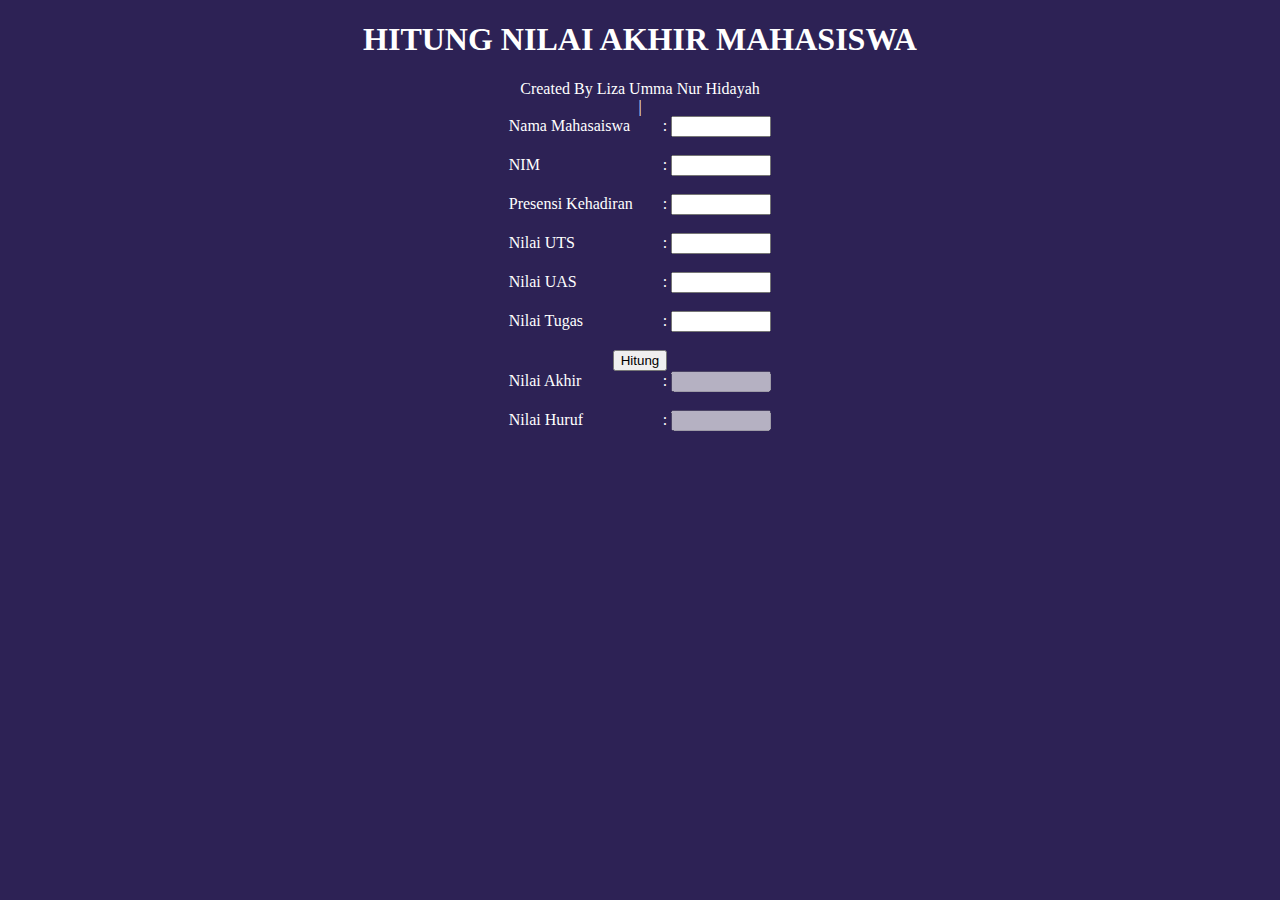
<file: Soal No 1/index.html>
<!DOCTYPE html>
<html lang="en">
  <head>
    <meta charset="UTF-8" />
    <meta http-equiv="X-UA-Compatible" content="IE=edge" />
    <meta name="viewport" content="width=device-width, initial-scale=1.0" />
    <!-- my css -->
    <link rel="stylesheet" href="style.css" />
    <title>Perhitungan Nilai Akhir Mahasiswa</title>
    <h1 style="text-align: center">HITUNG NILAI AKHIR MAHASISWA</h1>
    <p style="text-align: center">Created By Liza Umma Nur Hidayah</p>
    <p style="text-align: center">|</p>

    <style>
      * {
        box-sizing: border-box;
      }
      p {
        margin: 0;
      }
      .keterangan {
        display: inline-flex;
        width: 150px;
      }
      .input {
        width: 100px;
        text-align: right;
      }
    </style>
  </head>
  <body>
    <form id="hitung-nilai" method="POST">
      <center>
        <label for="Nama Mahasiswa">
          <p class="keterangan">Nama Mahasaiswa</p>
          <span>:</span>
          <input class="input" type="name" name="name" max="14" min="0" id="name" required />
        </label>
      </center>
      <br />
      <center>
        <label for="NIM">
          <p class="keterangan">NIM</p>
          <span>:</span>
          <input class="input" type="number" name="number" max="14" min="0" id="number" required />
        </label>
      </center>
      <br />
      <center>
        <label for="presensi">
          <p class="keterangan">Presensi Kehadiran</p>
          <span>:</span>
          <input class="input" type="number" name="presensi" max="14" min="0" id="presensi" required />
        </label>
      </center>
      <br />
      <center>
        <label for="nilaiUts">
          <p class="keterangan">Nilai UTS</p>
          <span>:</span>
          <input class="input" type="number" name="nilaiUts" max="100" min="0" id="nilaiUts" required />
        </label>
      </center>
      <br />
      <center>
        <label for="nilaiUas">
          <p class="keterangan">Nilai UAS</p>
          <span>:</span>
          <input class="input" type="number" name="nilaiUas" max="100" min="0" id="nilaiUas" required />
        </label>
      </center>
      <br />
      <center>
        <label for="nilaiTugas">
          <p class="keterangan">Nilai Tugas</p>
          <span>:</span>
          <input class="input" type="number" name="nilaiTugas" max="100" min="0" id="nilaiTugas" required />
        </label>
      </center>
      <br />
      <center>
        <input id="hitung" type="submit" value="Hitung" />
        <br />
        <label for="nilaiAkhir">
          <p class="keterangan">Nilai Akhir</p>
          <span>:</span>
          <input class="input" type="text" name="nilaiAkhir" id="nilaiAkhir" disabled />
        </label>
      </center>
      <br />
      <center>
        <label for="nilaiHuruf">
          <p class="keterangan">Nilai Huruf</p>
          <span>:</span>
          <input class="input" type="text" name="nilaiHuruf" id="nilaiHuruf" disabled />
        </label>
      </center>
    </form>

    <script scr="style.css"></script>
    <script src="script.js"></script>
  </body>
</html>
</file>
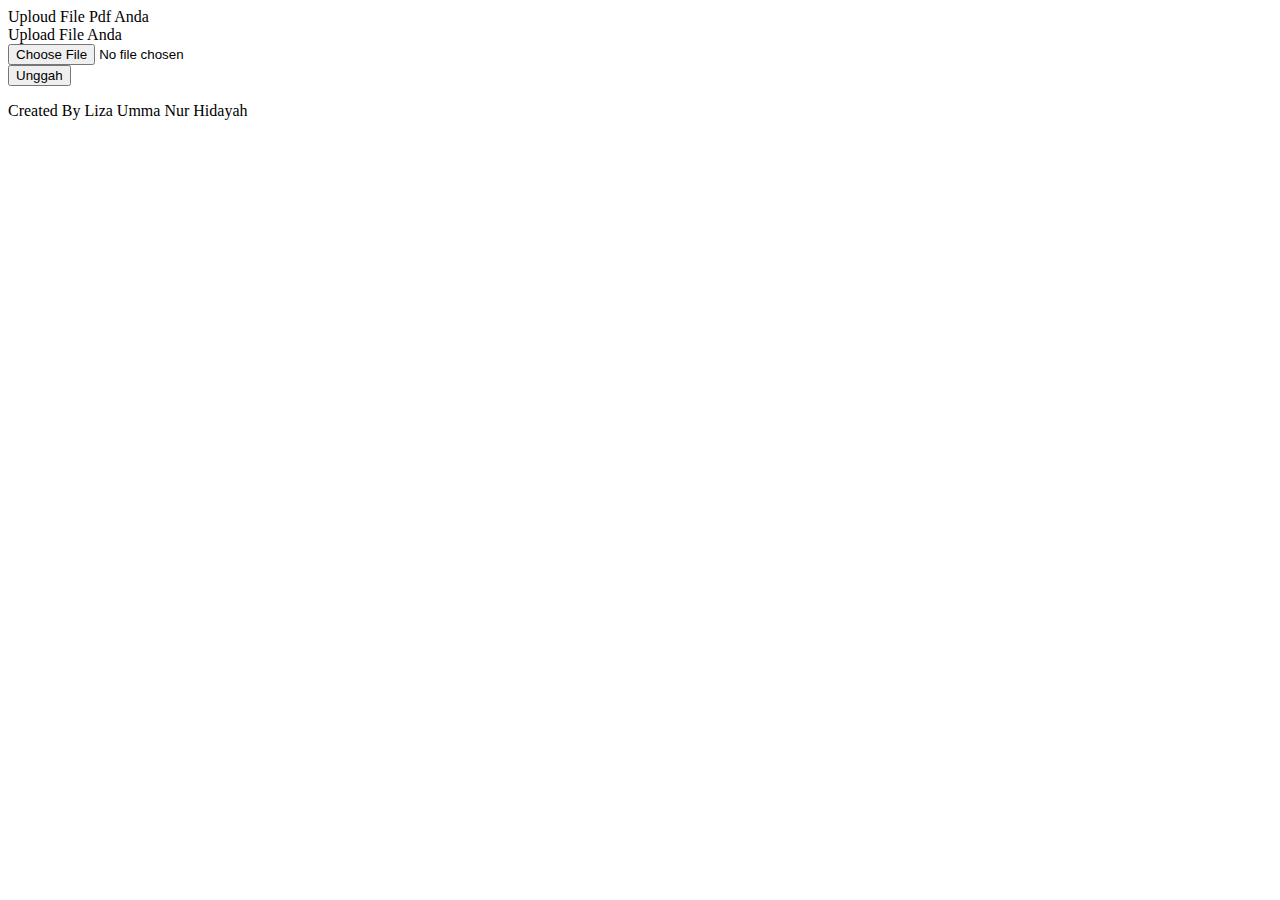
<file: Soal No 2/index.html>
<!DOCTYPE html>
<html lang="en">
  <head>
    <meta charset="UTF-8" />
    <meta http-equiv="X-UA-Compatible" content="IE=edge" />
    <meta name="viewport" content="width=device-width, initial-scale=1.0" />
    <link href="https://cdn.jsdelivr.net/npm/bootstrap@5.0.2/dist/css/bootstrap.min.css" rel="stylesheet" integrity="sha384-EVSTQN3/azprG1Anm3QDgpJLIm9Nao0Yz1ztcQTwFspd3yD65VohhpuuCOmLASjC" crossorigin="anonymous" />
    <link rel="stylesheet" href="toastr/toastr.css" />
    <title>Upload File</title>
  </head>
  <body>
    <!-- As a heading -->
    <nav class="navbar navbar-expand-lg navbar-dark bg-primary shadow-sm fixed-top">
      <div class="container-fluid">
        <span class="navbar-brand mb-0 h1">Uploud File Pdf Anda</span>
      </div>
    </nav>
    <section class="container-fluid">
      <section class="mt-5 pt-5 row justify-content-center">
        <section class="col-md-6 col-sm-12">
          <section class="card">
            <div class="card-header">Upload File Anda</div>
            <div class="card-body">
              <div class="row">
                <div class="col-md-10">
                  <input type="file" class="form-control" id="file" />
                </div>
                <div class="col">
                  <button class="btn btn-primary" id="upload">Unggah</button>
                </div>
              </div>
            </div>
          </section>
        </section>
      </section>
    </section>
    <!-- futer -->
    <footer class="bg-primary text-white fw-blod text-center pb-3 fixed-bottom">
      <p>Created By Liza Umma Nur Hidayah</p>
    </footer>
    <script src="toastr/jquery.js"></script>
    <script src="toastr/toastr.min.js"></script>
    <script src="https://cdn.jsdelivr.net/npm/bootstrap@5.0.2/dist/js/bootstrap.bundle.min.js" integrity="sha384-MrcW6ZMFYlzcLA8Nl+NtUVF0sA7MsXsP1UyJoMp4YLEuNSfAP+JcXn/tWtIaxVXM" crossorigin="anonymous"></script>
    <!-- <script src="https://ajax.googleapis.com/ajax/libs/jquery/3.3.1/jquery.min.js"></script> -->
    <script>
      $('#upload').on('click', function () {
        let file = $('#file').prop('files')[0];
        let form = new FormData();
        form.append('file', file);
        // alert(form);
        $.ajax({
          url: 'upload.php',
          cache: false,
          contentType: false,
          processData: false,
          data: form,
          type: 'post',
          success: function (resp) {
            toastr.options = {
              closeButton: true,
              debug: false,
              newestOnTop: false,
              progressBar: true,
              positionClass: 'toast-top-center',
              preventDuplicates: true,
              onclick: null,
              showDuration: '300',
              hideDuration: '1000',
              timeOut: '5000',
              extendedTimeOut: '1000',
              showEasing: 'swing',
              hideEasing: 'linear',
              showMethod: 'fadeIn',
              hideMethod: 'fadeOut',
            };
            toastr['success']('File Berhasil di Upload!', 'Success');
          },
        });
      });

      $('#file').change(function () {
        let allowed = ['aplication/pdf', 'application/vnd.openxmlformats-officedocument.spreadsheetml.sheet', 'application/vnd.ms-excel'];
        let file = this.files[0];
        let typeFile = file.type;
        if (!allowed.includes(typeFile)) {
          toastr.options = {
            closeButton: true,
            debug: false,
            newestOnTop: false,
            progressBar: true,
            positionClass: 'toast-top-center',
            preventDuplicates: true,
            onclick: null,
            showDuration: '300',
            hideDuration: '1000',
            timeOut: '5000',
            extendedTimeOut: '1000',
            showEasing: 'swing',
            hideEasing: 'linear',
            showMethod: 'fadeIn',
            hideMethod: 'fadeOut',
          };
          toastr['warning']('Hanya Support File jenis PDF/Excel!', 'Warning');
          $('#file').val('');
          return false;
        }
      });
    </script>
  </body>
</html>
</file>
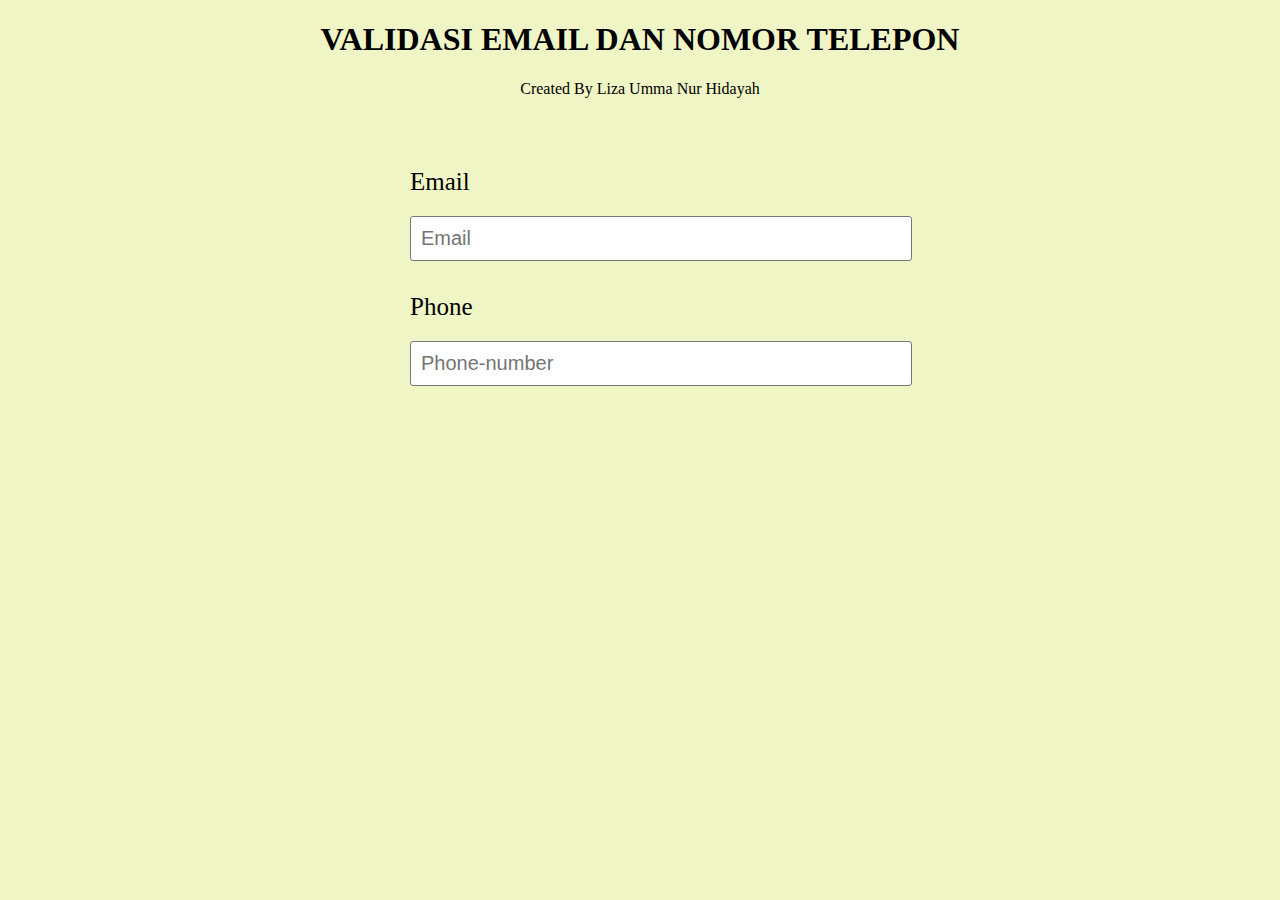
<file: Soal No 5/index.html>
<!DOCTYPE html>
<html lang="en>"
<head>
    <meta charset="UTF-8">
    <title>Email And Number Phone Validation</title>
    <h1 align="center"> VALIDASI EMAIL DAN NOMOR TELEPON</h1>
    <p align="center">Created By Liza Umma Nur Hidayah</p>
    <style type="text/css">
        section{
            width: 500px;
            height: 300px;
            margin: 50px auto;
        }
        div{
            width: 100%;
            margin: 12px auto;
        }
        label{
            display: block;
            padding: 20px;
            font-size: 25px;
        }
        input{
            width: 96%;
            padding: 10px;
            border: 1px solid #797979;
            margin-left: 20px;
            font-size: 20px;
            border-radius: 3px;

        }
        span{
            display: block;
            margin-left: 20px;
            color: red;
        }
        body {
         background-color: rgb(240, 245, 197);
      
            }

    </style>
</head>
<body>
    
    <section>
    <from action="">
        <div>
            <label for="email">Email</label>
            <input type="email" id="email" placeholder="Email">
            <span></span>
        </div>
        <div>
            <label for="number">Phone</label>
            <input type="number" id="number" placeholder="Phone-number">
            <span></span>
        </div>
    </from>
    </section>
</body>
</html>
<script type="text/javascript">
    let email = document.getElementById('email');
    let number = document.getElementById('number');
    let span = document.getElementsByTagName('span');

    email.onkeydown = function(){
        const regex = /^([\.\_a-zA-Z0-9]+)@([a-zA-Z]+)\.([a-zA-Z]){2,8}$/;
        const regexo = /^([\.\_a-zA-Z0-9]+)@([a-zA-Z]+)\.([a-zA-Z]){2,3}\.([a-zA-Z]){1,3}$/;
        if (regex.test(email.value) || regexo.test(email.value))
        {
            span[0].innerText ="Your Email is valid";
            span[0].style.color='lime';
        }
        else{
            span[0].innerText ="Your Email is Invalid";
            span[0].style.color='red';
        }
    }
    number.onkeydown = function(){
        const regexn = /^[0-9]{10}$/;
        if (regexn.test(number.value)) 
        {
            span[1].innerText ="Your Number is valid";
            span[1].style.color='lime';
        }
        else{
            span[1].innerText ="Your Number is Invalid";
            span[1].style.color='red';
        }
    
    }
</script>
</file>
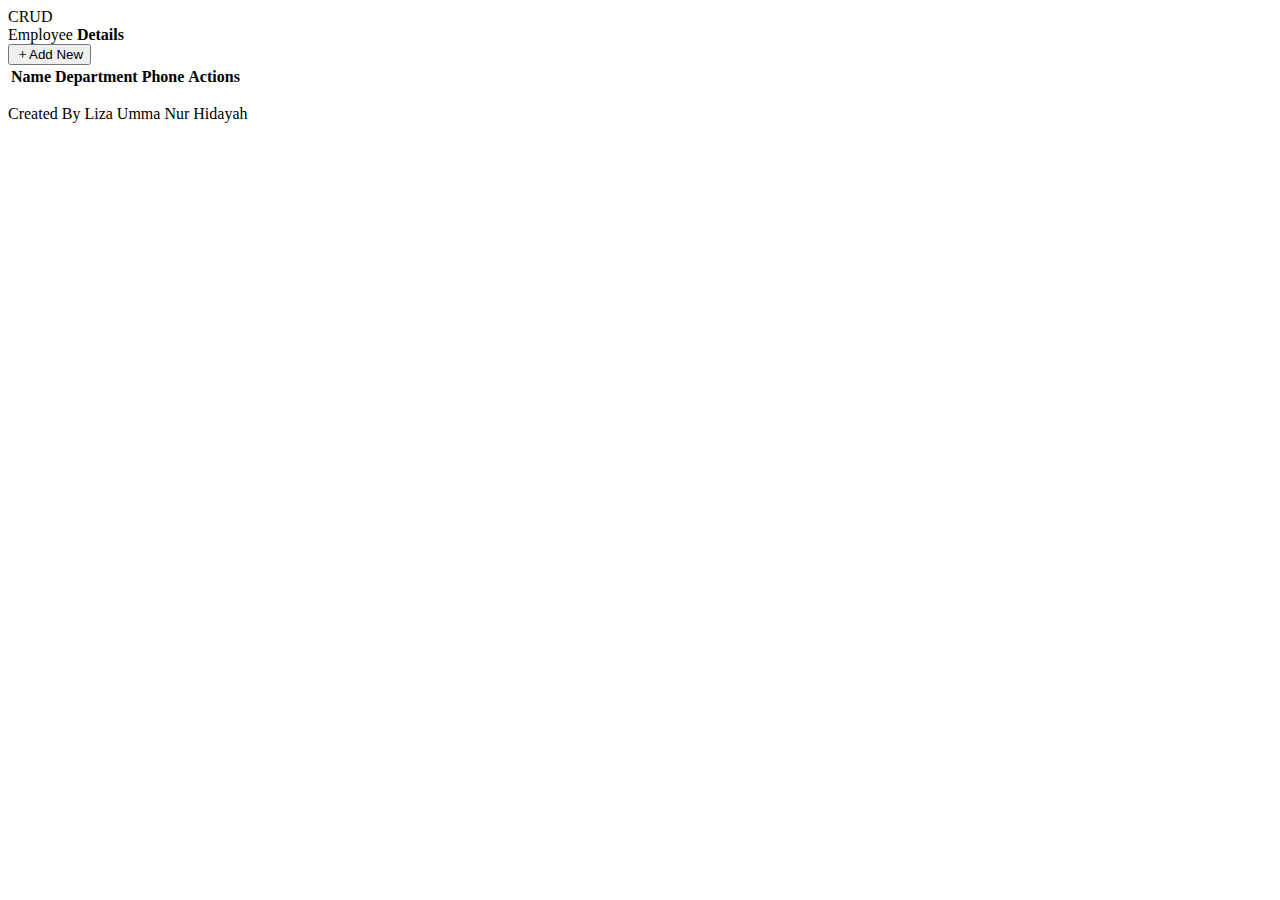
<file: Soal No 4/index1.html>
<!DOCTYPE html>
<html lang="en">
  <head>
    <meta charset="UTF-8" />
    <meta http-equiv="X-UA-Compatible" content="IE=edge" />
    <meta name="viewport" content="width=device-width, initial-scale=1.0" />
    <link href="https://cdn.jsdelivr.net/npm/bootstrap@5.0.2/dist/css/bootstrap.min.css" rel="stylesheet" integrity="sha384-EVSTQN3/azprG1Anm3QDgpJLIm9Nao0Yz1ztcQTwFspd3yD65VohhpuuCOmLASjC" crossorigin="anonymous" />
    <link rel="stylesheet" href="https://cdn.jsdelivr.net/npm/bootstrap-icons@1.8.1/font/bootstrap-icons.css" />
    <script src="https://cdnjs.cloudflare.com/ajax/libs/jquery/3.6.0/jquery.min.js"></script>
    <script src="https://cdn.jsdelivr.net/npm/bootstrap@5.0.2/dist/js/bootstrap.bundle.min.js" integrity="sha384-MrcW6ZMFYlzcLA8Nl+NtUVF0sA7MsXsP1UyJoMp4YLEuNSfAP+JcXn/tWtIaxVXM" crossorigin="anonymous"></script>
    <title>Document</title>
  </head>
  <body>
    <nav class="navbar navbar-expand-lg navbar-dark bg-primary shadow-sm fixed-top">
      <div class="container-fluid">
        <span class="navbar-brand mb-0 h1">CRUD</span>
      </div>
    </nav>
    <div class="container">
      <div class="mt-5 pt-5 d-flex justify-content-between">
        <div class="mt-2">
          <caption>
            Employee
            <b>Details</b>
          </caption>
        </div>
        <div class="">
          <button class="btn btn-primary text-white btn-new"><i class="bi bi-plus"></i>Add New</button>
        </div>
      </div>
      <div class="row justify-content-center mt-2">
        <div class="col-md-12">
          <table class="table table-bordered table-responsive">
            <thead class="thead-inverse text-center">
              <tr>
                <th>Name</th>
                <th>Department</th>
                <th>Phone</th>
                <th>Actions</th>
              </tr>
            </thead>
            <tbody></tbody>
          </table>
        </div>
      </div>
    </div>
    <!-- futer -->
    <footer class="bg-primary text-white fw-blod text-center pb-3 fixed-bottom">
      <p>Created By Liza Umma Nur Hidayah</p>
    </footer>
    <script>
      $('body').on('click', '.btn-new', function () {
        let html =
          '<tr>' +
          '<td><input class="form-control" type="text" name="name" placeholder="Masukan Nama" value=""></td>' +
          '<td><input class="form-control" type="text" name="dept" placeholder="Masukan departement" value=""></td>' +
          '<td><input class="form-control" type="text" name="number" placeholder="Masukan nomer" value=""></td>' +
          '<td class="text-center"><button class="btn btn-success btn-add mx-1" type="button" title="Add"><i class="bi bi-check"></i></button><button class="btn btn-danger btn-delete mx-1" type="button" title="Delete"><i class="bi bi-trash2"></i></button></td>' +
          '</tr>';
        $('tbody').append(html);
      });

      $('body').on('click', '.btn-add', function () {
        let name = $(this).parents('tr').find("input[name='name']").val();
        let dept = $(this).parents('tr').find("input[name='dept']").val();
        let numb = $(this).parents('tr').find("input[name='number']").val();

        $(this).parents('tr').find('td:eq(0)').text(name);
        $(this).parents('tr').find('td:eq(1)').text(dept);
        $(this).parents('tr').find('td:eq(2)').text(numb);

        $(this).parents('tr').attr('data-name', name);
        $(this).parents('tr').attr('data-dept', dept);
        $(this).parents('tr').attr('data-numb', numb);

        $(this).parents('tr').find('td:eq(3)').prepend("<button type='button' class='btn btn-success btn-edit mx-1' title='Edit'><i class='bi bi-pen'></i></button>");
        $(this).parents('tr').find('.btn-add').remove();
      });

      $('body').on('click', '.btn-delete', function () {
        $(this).parents('tr').remove();
      });

      $('body').on('click', '.btn-edit', function () {
        let name = $(this).parents('tr').attr('data-name');
        let dept = $(this).parents('tr').attr('data-dept');
        let numb = $(this).parents('tr').attr('data-numb');

        $(this)
          .parents('tr')
          .find('td:eq(0)')
          .html("<input class='form-control' name='edit_name' value='" + name + "'>");
        $(this)
          .parents('tr')
          .find('td:eq(1)')
          .html("<input class='form-control' name='edit_dept' value='" + dept + "'>");
        $(this)
          .parents('tr')
          .find('td:eq(2)')
          .html("<input class='form-control' name='edit_numb' value='" + numb + "'>");

        $(this).parents('tr').find('td:eq(3)').prepend("<button type='button' class='btn btn-success btn-update mx-1' title='Update'><i class='bi bi-check'></i></button>");
        $(this).hide();
      });

      $('body').on('click', '.btn-update', function () {
        let name = $(this).parents('tr').find("input[name='edit_name']").val();
        let dept = $(this).parents('tr').find("input[name='edit_dept']").val();
        let numb = $(this).parents('tr').find("input[name='edit_numb']").val();

        $(this).parents('tr').find('td:eq(0)').text(name);
        $(this).parents('tr').find('td:eq(1)').text(dept);
        $(this).parents('tr').find('td:eq(2)').text(numb);

        $(this).parents('tr').attr('data-name', name);
        $(this).parents('tr').attr('data-dept', dept);
        $(this).parents('tr').attr('data-numb', numb);

        $(this).parents('tr').find('.btn-edit').show();
        $(this).parents('tr').find('.btn-update').remove();
      });
    </script>
  </body>
</html>
</file>
<file: Soal No 1/style.css>
body {
  background-color: rgb(45, 34, 85);
  color: white;
}
</file>
<file: Soal No 2/toastr/toastr.css>
.toast-title {
  font-weight: bold;
}
.toast-message {
  -ms-word-wrap: break-word;
  word-wrap: break-word;
}
.toast-message a,
.toast-message label {
  color: #FFFFFF;
}
.toast-message a:hover {
  color: #CCCCCC;
  text-decoration: none;
}
.toast-close-button {
  position: relative;
  right: -0.3em;
  top: -0.3em;
  float: right;
  font-size: 20px;
  font-weight: bold;
  color: #FFFFFF;
  -webkit-text-shadow: 0 1px 0 #ffffff;
  text-shadow: 0 1px 0 #ffffff;
  opacity: 0.8;
  -ms-filter: progid:DXImageTransform.Microsoft.Alpha(Opacity=80);
  filter: alpha(opacity=80);
  line-height: 1;
}
.toast-close-button:hover,
.toast-close-button:focus {
  color: #000000;
  text-decoration: none;
  cursor: pointer;
  opacity: 0.4;
  -ms-filter: progid:DXImageTransform.Microsoft.Alpha(Opacity=40);
  filter: alpha(opacity=40);
}
.rtl .toast-close-button {
  left: -0.3em;
  float: left;
  right: 0.3em;
}
/*Additional properties for button version
 iOS requires the button element instead of an anchor tag.
 If you want the anchor version, it requires `href="#"`.*/
button.toast-close-button {
  padding: 0;
  cursor: pointer;
  background: transparent;
  border: 0;
  -webkit-appearance: none;
}
.toast-top-center {
  top: 0;
  right: 0;
  width: 100%;
}
.toast-bottom-center {
  bottom: 0;
  right: 0;
  width: 100%;
}
.toast-top-full-width {
  top: 0;
  right: 0;
  width: 100%;
}
.toast-bottom-full-width {
  bottom: 0;
  right: 0;
  width: 100%;
}
.toast-top-left {
  top: 12px;
  left: 12px;
}
.toast-top-right {
  top: 12px;
  right: 12px;
}
.toast-bottom-right {
  right: 12px;
  bottom: 12px;
}
.toast-bottom-left {
  bottom: 12px;
  left: 12px;
}
#toast-container {
  position: fixed;
  z-index: 999999;
  pointer-events: none;
  /*overrides*/
}
#toast-container * {
  -moz-box-sizing: border-box;
  -webkit-box-sizing: border-box;
  box-sizing: border-box;
}
#toast-container > div {
  position: relative;
  pointer-events: auto;
  overflow: hidden;
  margin: 0 0 6px;
  padding: 15px 15px 15px 50px;
  width: 300px;
  -moz-border-radius: 3px 3px 3px 3px;
  -webkit-border-radius: 3px 3px 3px 3px;
  border-radius: 3px 3px 3px 3px;
  background-position: 15px center;
  background-repeat: no-repeat;
  -moz-box-shadow: 0 0 12px #999999;
  -webkit-box-shadow: 0 0 12px #999999;
  box-shadow: 0 0 12px #999999;
  color: #FFFFFF;
  opacity: 0.8;
  -ms-filter: progid:DXImageTransform.Microsoft.Alpha(Opacity=80);
  filter: alpha(opacity=80);
}
#toast-container > div.rtl {
  direction: rtl;
  padding: 15px 50px 15px 15px;
  background-position: right 15px center;
}
#toast-container > div:hover {
  -moz-box-shadow: 0 0 12px #000000;
  -webkit-box-shadow: 0 0 12px #000000;
  box-shadow: 0 0 12px #000000;
  opacity: 1;
  -ms-filter: progid:DXImageTransform.Microsoft.Alpha(Opacity=100);
  filter: alpha(opacity=100);
  cursor: pointer;
}
#toast-container > .toast-info {
  background-image: url("[data-uri]") !important;
}
#toast-container > .toast-error {
  background-image: url("[data-uri]") !important;
}
#toast-container > .toast-success {
  background-image: url("[data-uri]") !important;
}
#toast-container > .toast-warning {
  background-image: url("[data-uri]") !important;
}
#toast-container.toast-top-center > div,
#toast-container.toast-bottom-center > div {
  width: 300px;
  margin-left: auto;
  margin-right: auto;
}
#toast-container.toast-top-full-width > div,
#toast-container.toast-bottom-full-width > div {
  width: 96%;
  margin-left: auto;
  margin-right: auto;
}
.toast {
  background-color: #030303;
}
.toast-success {
  background-color: #51A351;
}
.toast-error {
  background-color: #BD362F;
}
.toast-info {
  background-color: #2F96B4;
}
.toast-warning {
  background-color: #F89406;
}
.toast-progress {
  position: absolute;
  left: 0;
  bottom: 0;
  height: 4px;
  background-color: #000000;
  opacity: 0.4;
  -ms-filter: progid:DXImageTransform.Microsoft.Alpha(Opacity=40);
  filter: alpha(opacity=40);
}
/*Responsive Design*/
@media all and (max-width: 240px) {
  #toast-container > div {
    padding: 8px 8px 8px 50px;
    width: 11em;
  }
  #toast-container > div.rtl {
    padding: 8px 50px 8px 8px;
  }
  #toast-container .toast-close-button {
    right: -0.2em;
    top: -0.2em;
  }
  #toast-container .rtl .toast-close-button {
    left: -0.2em;
    right: 0.2em;
  }
}
@media all and (min-width: 241px) and (max-width: 480px) {
  #toast-container > div {
    padding: 8px 8px 8px 50px;
    width: 18em;
  }
  #toast-container > div.rtl {
    padding: 8px 50px 8px 8px;
  }
  #toast-container .toast-close-button {
    right: -0.2em;
    top: -0.2em;
  }
  #toast-container .rtl .toast-close-button {
    left: -0.2em;
    right: 0.2em;
  }
}
@media all and (min-width: 481px) and (max-width: 768px) {
  #toast-container > div {
    padding: 15px 15px 15px 50px;
    width: 25em;
  }
  #toast-container > div.rtl {
    padding: 15px 50px 15px 15px;
  }
}
</file>
